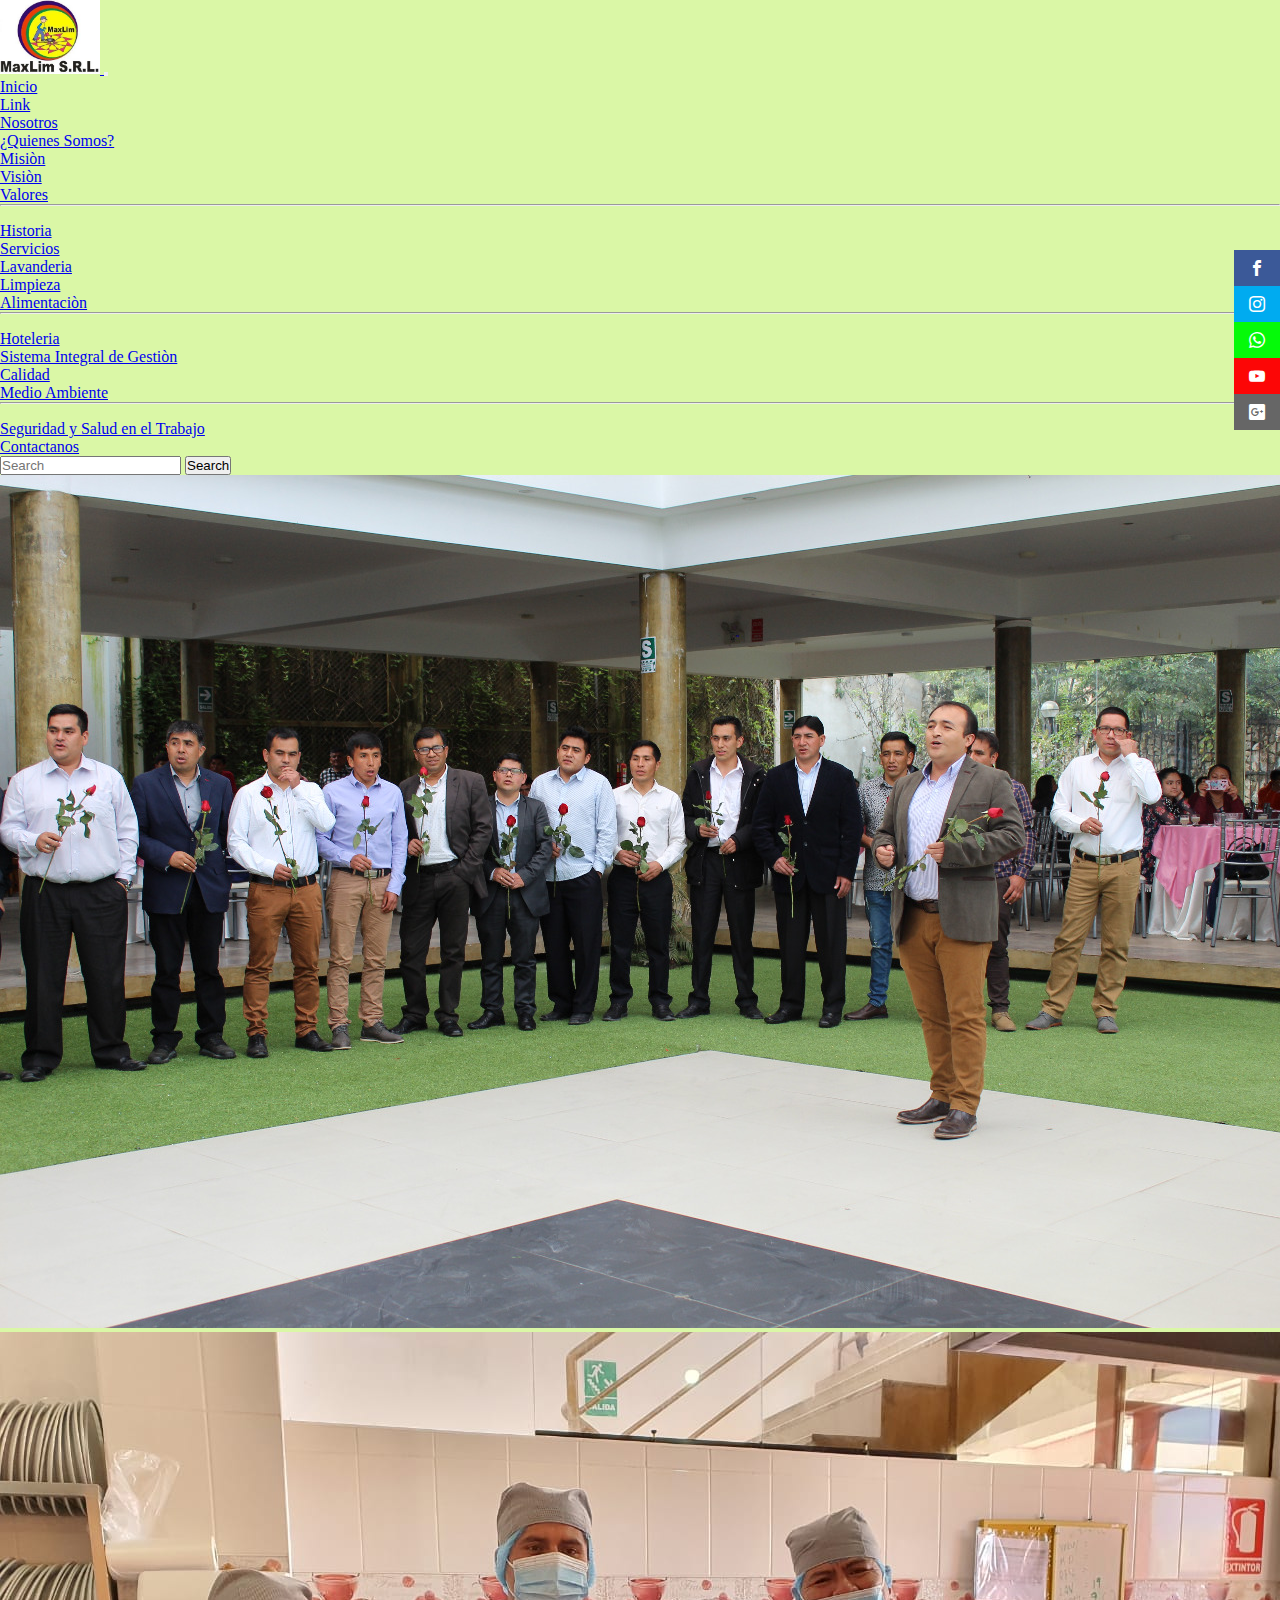
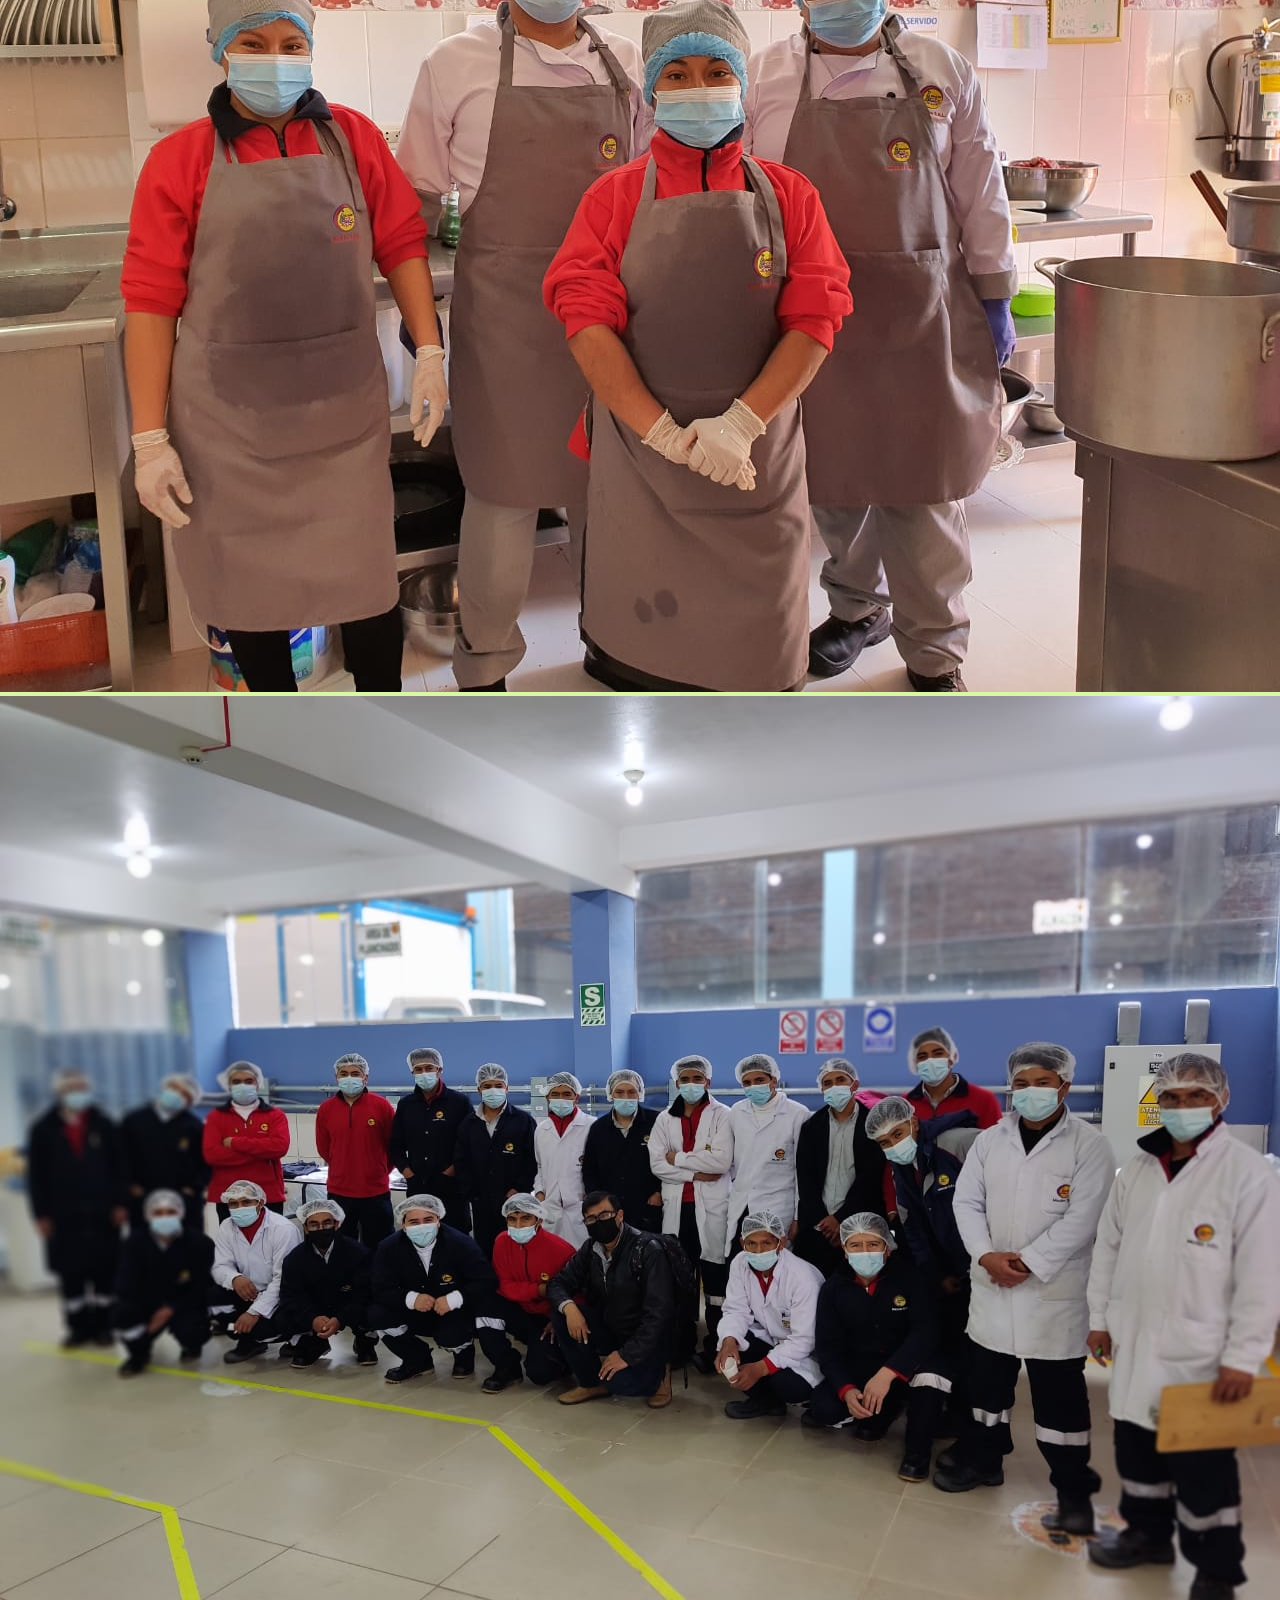
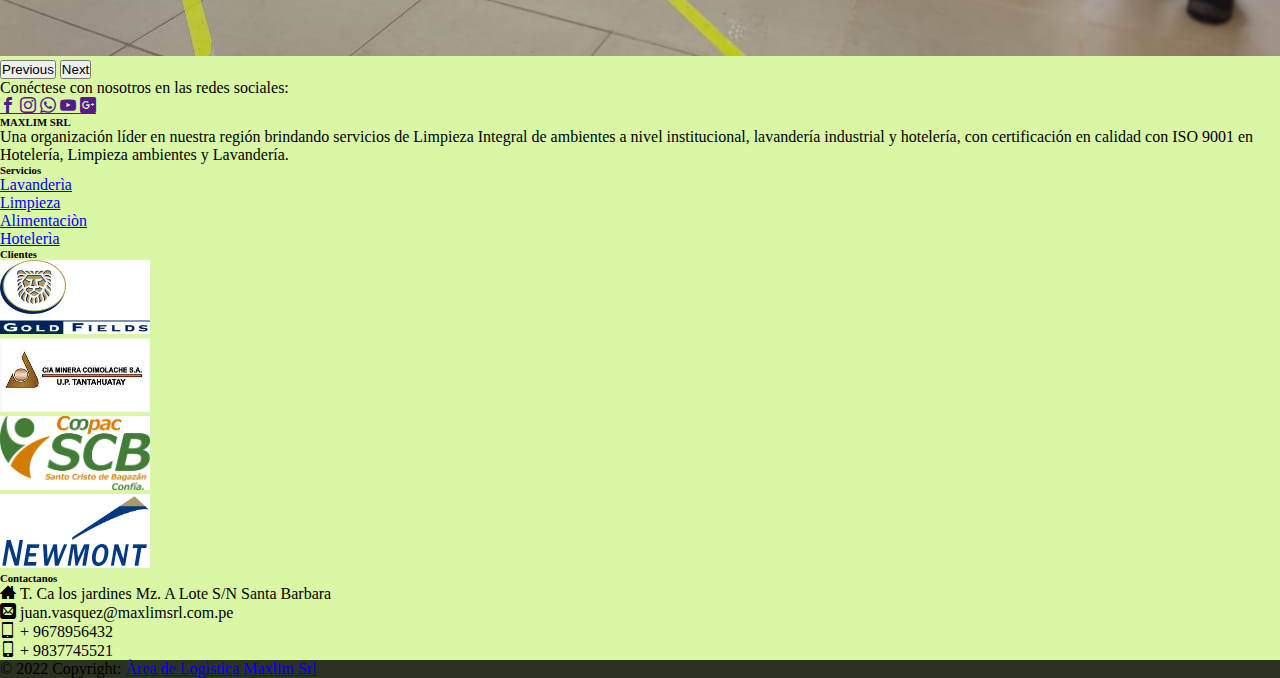
<file: index.html>
<!doctype html>
<html lang="en">
  <head>
    <!-- Required meta tags -->
    <meta charset="utf-8">
    <meta name="viewport" content="width=device-width, initial-scale=1">

    <!-- Bootstrap CSS -->
    <link href="https://cdn.jsdelivr.net/npm/bootstrap@5.1.3/dist/css/bootstrap.min.css" rel="stylesheet" integrity="sha384-1BmE4kWBq78iYhFldvKuhfTAU6auU8tT94WrHftjDbrCEXSU1oBoqyl2QvZ6jIW3" crossorigin="anonymous">

    <title>Maxlim SRL!</title>
    <style type="text/css">
      .dropdown:hover .dropdown-menu{
        display: block;
      }
    </style>
    <link rel="stylesheet" type="text/css" href="estilos.css">
    <link rel="stylesheet" type="text/css" href="fonts.css">
  </head>
  <body style="background-color: #DAF7A6;">
   <header class="social">
        <ul>
          <li><a href="https://www.facebook.com/" class="icon-Facebook"></a></li>
          <li><a href="http://www." class="icon-instagram"></a></li>
          <li><a href="https://web.whatsapp.com/" class="icon-whatsapp"></a></li>
          <li><a href="http://www." class="icon-YouTube"></a></li>
          <li><a href="http://www." class="icon-google-plus2"></a></li>
        </ul>  
   </header> 

  <nav class="navbar navbar-expand-lg navbar-success bg-warning navbar-static fixed-top">
  <div class="container-fluid">
    <a class="navbar-brand" href="#">
      <img src="Logo_Maxlim.jpg" alt="" width="100" height="74" class="d-inline-block align-text-top">
      
    </a>
    <button class="navbar-toggler" type="button" data-bs-toggle="collapse" data-bs-target="#navbarSupportedContent" aria-controls="navbarSupportedContent" aria-expanded="false" aria-label="Toggle navigation">
      <span class="navbar-toggler-icon"></span>
    </button>
    <div class="collapse navbar-collapse" id="navbarSupportedContent">
      <ul class="navbar-nav me-auto mb-2 mb-lg-0">
        <li class="nav-item">
          <a class="nav-link active" aria-current="page" href="#">Inicio</a>
        </li>
        <li class="nav-item">
          <a class="nav-link" href="#">Link</a>
        </li>
        <li class="nav-item dropdown">
          <a class="nav-link dropdown-toggle" href="#" id="navbarDropdown" role="button" data-bs-toggle="dropdown" aria-expanded="false">
            Nosotros
          </a>
          <ul class="dropdown-menu" aria-labelledby="navbarDropdown">
             <li><a class="dropdown-item" href="#">¿Quienes Somos?</a></li>
            <li><a class="dropdown-item" href="#">Misiòn</a></li>
            <li><a class="dropdown-item" href="#">Visiòn</a></li>
            <li><a class="dropdown-item" href="#">Valores</a></li>
            <li><hr class="dropdown-divider"></li>
            <li><a class="dropdown-item" href="#">Historia</a></li>
          </ul>
        </li>
        <li class="nav-item dropdown">
          <a class="nav-link dropdown-toggle" href="#" id="navbarDropdown" role="button" data-bs-toggle="dropdown" aria-expanded="false">
            Servicios
          </a>
          <ul class="dropdown-menu" aria-labelledby="navbarDropdown">
            <li><a class="dropdown-item" href="#">Lavanderia</a></li>
            <li><a class="dropdown-item" href="#">Limpieza</a></li>
            <li><a class="dropdown-item" href="#">Alimentaciòn</a></li>
            <li><hr class="dropdown-divider"></li>
            <li><a class="dropdown-item" href="#">Hoteleria</a></li>
          </ul>
        </li>
        <li class="nav-item dropdown">
          <a class="nav-link dropdown-toggle" href="#" id="navbarDropdown" role="button" data-bs-toggle="dropdown" aria-expanded="false">
            Sistema Integral de Gestiòn
          </a>
          <ul class="dropdown-menu" aria-labelledby="navbarDropdown">
            <li><a class="dropdown-item" href="#">Calidad</a></li>
            <li><a class="dropdown-item" href="#">Medio Ambiente</a></li>
            <li><hr class="dropdown-divider"></li>
            <li><a class="dropdown-item" href="#">Seguridad y Salud en el Trabajo</a></li>
          </ul>
        </li>
        <li class="nav-item">
          <a class="nav-link active" href="http://localhost/pagina/insertar.php" tabindex="-1" aria-disabled="true">Contactanos</a>
        </li>
      </ul>
      <form class="d-flex">
        
        <input class="form-control me-2" type="search" placeholder="Search" aria-label="Search">
        <button class="btn btn-outline-success" type="submit">Search</button>
      </form>
    </div>
  </div>
</nav>

     <div class="container">
        <div id="carouselExampleControls" class="carousel slide" data-bs-ride="carousel">
  <div class="carousel-inner">
    <div class="carousel-item active">
      <img src="administrativo.jpg" class="d-block w-100" alt="...">
    </div>
    <div class="carousel-item">
      <img src="cocina.jpg" class="d-block w-100" alt="...">
    </div>
    <div class="carousel-item">
      <img src="lavanderia.jpg" class="d-block w-100" alt="...">
    </div>
  </div>
  <button class="carousel-control-prev" type="button" data-bs-target="#carouselExampleControls" data-bs-slide="prev">
    <span class="carousel-control-prev-icon" aria-hidden="true"></span>
    <span class="visually-hidden">Previous</span>
  </button>
  <button class="carousel-control-next" type="button" data-bs-target="#carouselExampleControls" data-bs-slide="next">
    <span class="carousel-control-next-icon" aria-hidden="true"></span>
    <span class="visually-hidden">Next</span>
  </button>
</div>
</div>

<!-- Footer -->
<footer class="text-center text-lg-start bg-light text-muted">
  <!-- Section: Social media -->
  <section
    class="d-flex justify-content-center justify-content-lg-between p-4 border-bottom"
  >
    <!-- Left -->
    <div class="me-5 d-none d-lg-block">
      <span>Conéctese con nosotros en las redes sociales:</span>
    </div>
    <!-- Left -->

    <!-- Right -->
    <div>
      <a href="" class="me-4 text-reset">
        <i class="icon-Facebook"></i>
      </a>
      <a href="" class="me-4 text-reset">
        <i class="icon-instagram"></i>
      </a>
      <a href="" class="me-4 text-reset">
        <i class="icon-whatsapp"></i>
      </a>
      <a href="" class="me-4 text-reset">
        <i class="icon-YouTube"></i>
      </a>
      <a href="" class="me-4 text-reset">
        <i class="icon-google-plus2"></i>
      </a>
      <a href="" class="me-4 text-reset">
        <i class="fab fa-github"></i>
      </a>
    </div>
    <!-- Right -->
  </section>
  <!-- Section: Social media -->

  <!-- Section: Links  -->
  <section class="">
    <div class="container text-center text-md-start mt-5">
      <!-- Grid row -->
      <div class="row mt-3">
        <!-- Grid column -->
        <div class="col-md-3 col-lg-4 col-xl-3 mx-auto mb-4">
          <!-- Content -->
          <h6 class="text-uppercase fw-bold mb-4">
            <i class="fas fa-gem me-3"></i>MAXLIM SRL
          </h6>
          <p>
            Una organización líder en nuestra región brindando servicios de Limpieza Integral de ambientes a nivel institucional, lavandería industrial y hotelería, con certificación en calidad con ISO 9001 en Hotelería, Limpieza ambientes y Lavandería.
          </p>
        </div>
        <!-- Grid column -->

        <!-- Grid column -->
        <div class="col-md-2 col-lg-2 col-xl-2 mx-auto mb-4">
          <!-- Links -->
          <h6 class="text-uppercase fw-bold mb-4">
            Servicios
          </h6>
          <p>
            <a href="#!" class="text-reset">Lavanderìa</a>
          </p>
          <p>
            <a href="#!" class="text-reset">Limpieza</a>
          </p>
          <p>
            <a href="#!" class="text-reset">Alimentaciòn</a>
          </p>
          <p>
            <a href="#!" class="text-reset">Hotelerìa</a>
          </p>
        </div>
        <!-- Grid column -->

        <!-- Grid column -->
        <div class="col-md-3 col-lg-2 col-xl-2 mx-auto mb-4">
          <!-- Links -->
          <h6 class="text-uppercase fw-bold mb-4">
            Clientes 
          </h6>
          <p>
            <a class="navbar-brand" href="https://www.goldfields.com.pe/">
             <img src="gold-fields-logo.jpg" alt="" width="150" height="74" class="d-inline-block align-text-top">
            </a>
          </p>
          <p>
            <a class="navbar-brand" href="https://www.goldfields.com.pe/">
             <img src="coimolache.jpg" alt="" width="150" height="74" class="d-inline-block align-text-top">
            </a>
          </p>
          <p>
            <a class="navbar-brand" href="https://www.goldfields.com.pe/">
             <img src="Logo-2019.jpg" alt="" width="150" height="74" class="d-inline-block align-text-top">
            </a>
          </p>
          <p>
            <a class="navbar-brand" href="https://www.goldfields.com.pe/">
             <img src="newmont.jpg" alt="" width="150" height="74" class="d-inline-block align-text-top">
            </a>
          
          </p>
        </div>
        <!-- Grid column -->

        <!-- Grid column -->
        <div class="col-md-4 col-lg-3 col-xl-3 mx-auto mb-md-0 mb-4">
          <!-- Links -->
          <h6 class="text-uppercase fw-bold mb-4">
            Contactanos
          </h6>
          <p><i class="icon-home3"></i> T. Ca los jardines Mz. A Lote S/N Santa Barbara</p>
          <p>
            <i class="icon-correo"></i>
            juan.vasquez@maxlimsrl.com.pe
          </p>
          <p><i class="icon-mobile2"></i> + 9678956432</p>
          <p><i class="icon-mobile"></i> + 9837745521</p>
        </div>
        <!-- Grid column -->
      </div>
      <!-- Grid row -->
    </div>
  </section>
  <!-- Section: Links  -->

  <!-- Copyright -->
  <div class="text-center p-4" style="background-color: rgba(0, 0, 0, 0.8);">
    © 2022 Copyright:
    <a class="text-reset fw-bold" href="https://mdbootstrap.com/">Àrea de Logìstica Maxlim Srl</a>
  </div>
  <!-- Copyright -->
</footer>
<!-- Footer -->




    <!-- Optional JavaScript; choose one of the two! -->

    <!-- Option 1: Bootstrap Bundle with Popper -->
    <script src="https://cdn.jsdelivr.net/npm/bootstrap@5.1.3/dist/js/bootstrap.bundle.min.js" integrity="sha384-ka7Sk0Gln4gmtz2MlQnikT1wXgYsOg+OMhuP+IlRH9sENBO0LRn5q+8nbTov4+1p" crossorigin="anonymous"></script>

    <!-- Option 2: Separate Popper and Bootstrap JS -->
    <!--
    <script src="https://cdn.jsdelivr.net/npm/@popperjs/core@2.10.2/dist/umd/popper.min.js" integrity="sha384-7+zCNj/IqJ95wo16oMtfsKbZ9ccEh31eOz1HGyDuCQ6wgnyJNSYdrPa03rtR1zdB" crossorigin="anonymous"></script>
    <script src="https://cdn.jsdelivr.net/npm/bootstrap@5.1.3/dist/js/bootstrap.min.js" integrity="sha384-QJHtvGhmr9XOIpI6YVutG+2QOK9T+ZnN4kzFN1RtK3zEFEIsxhlmWl5/YESvpZ13" crossorigin="anonymous"></script>
    -->
  </body>
</html>
</file>
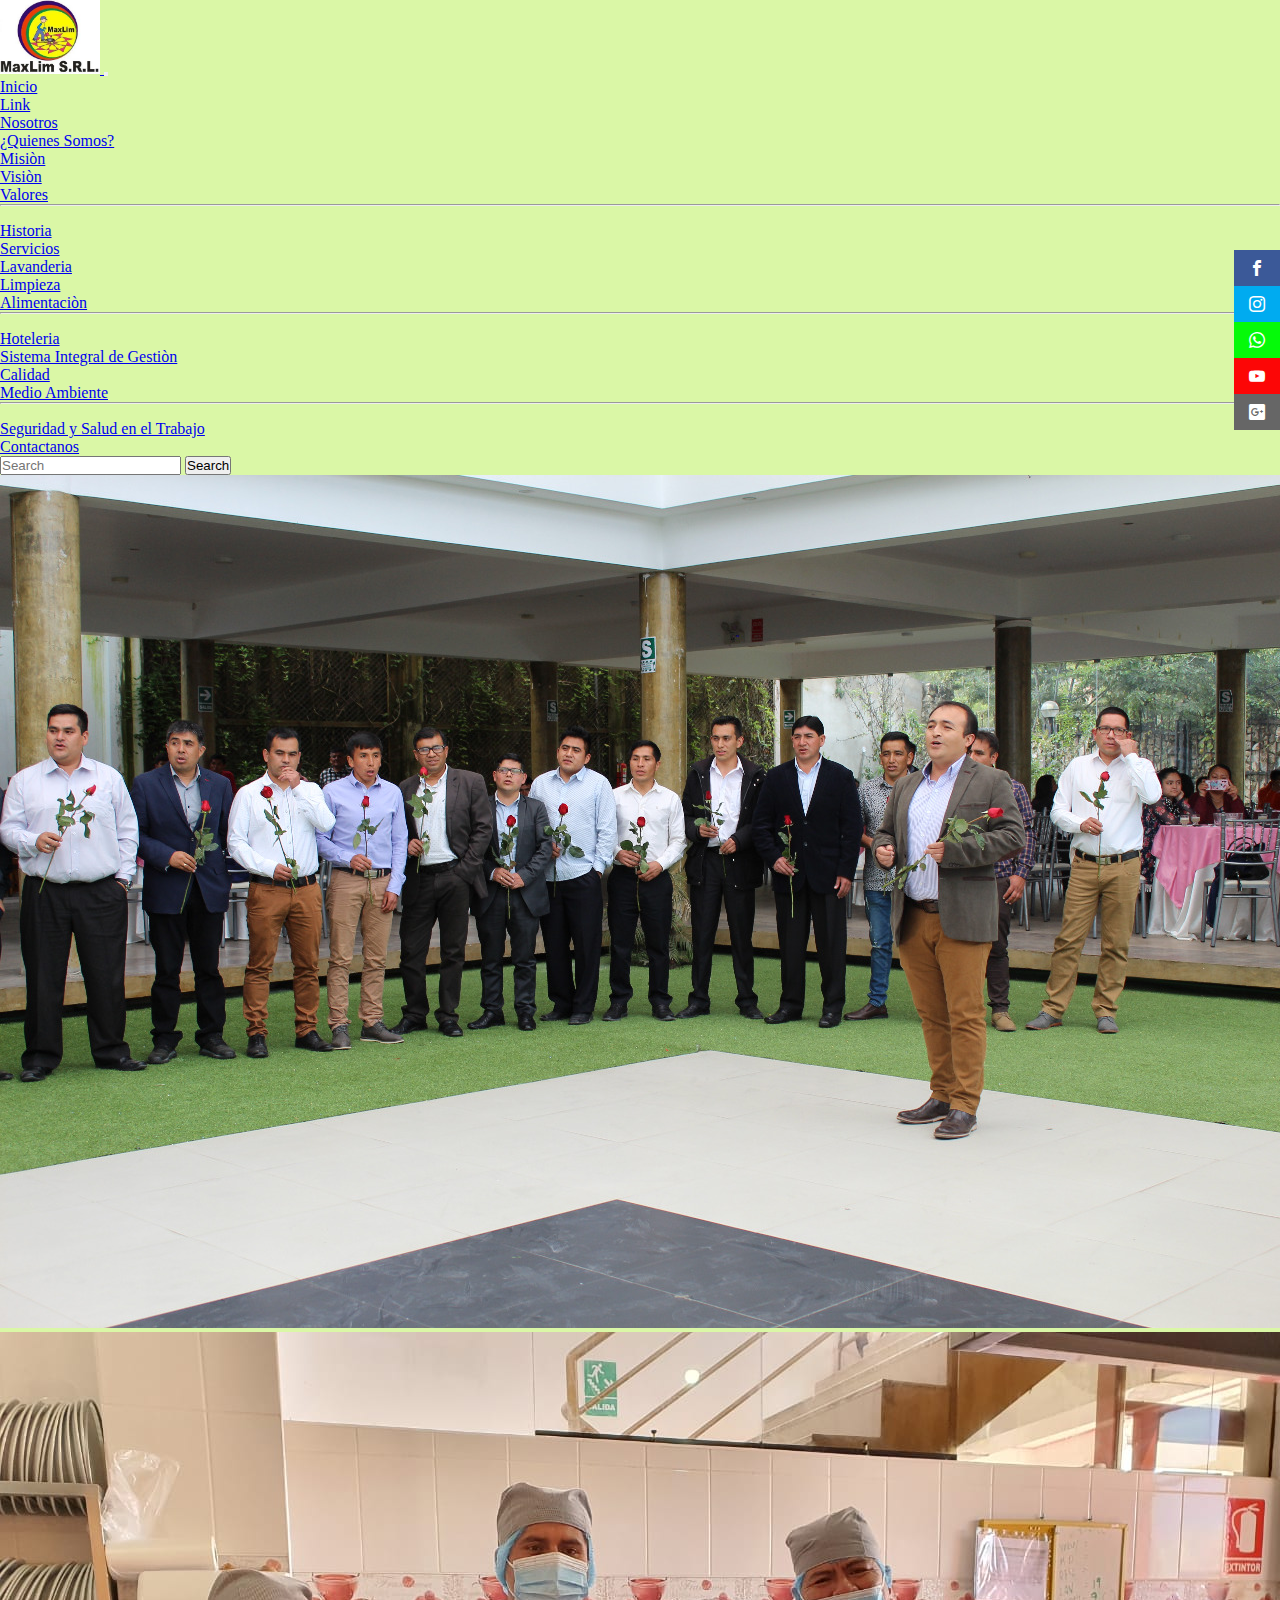
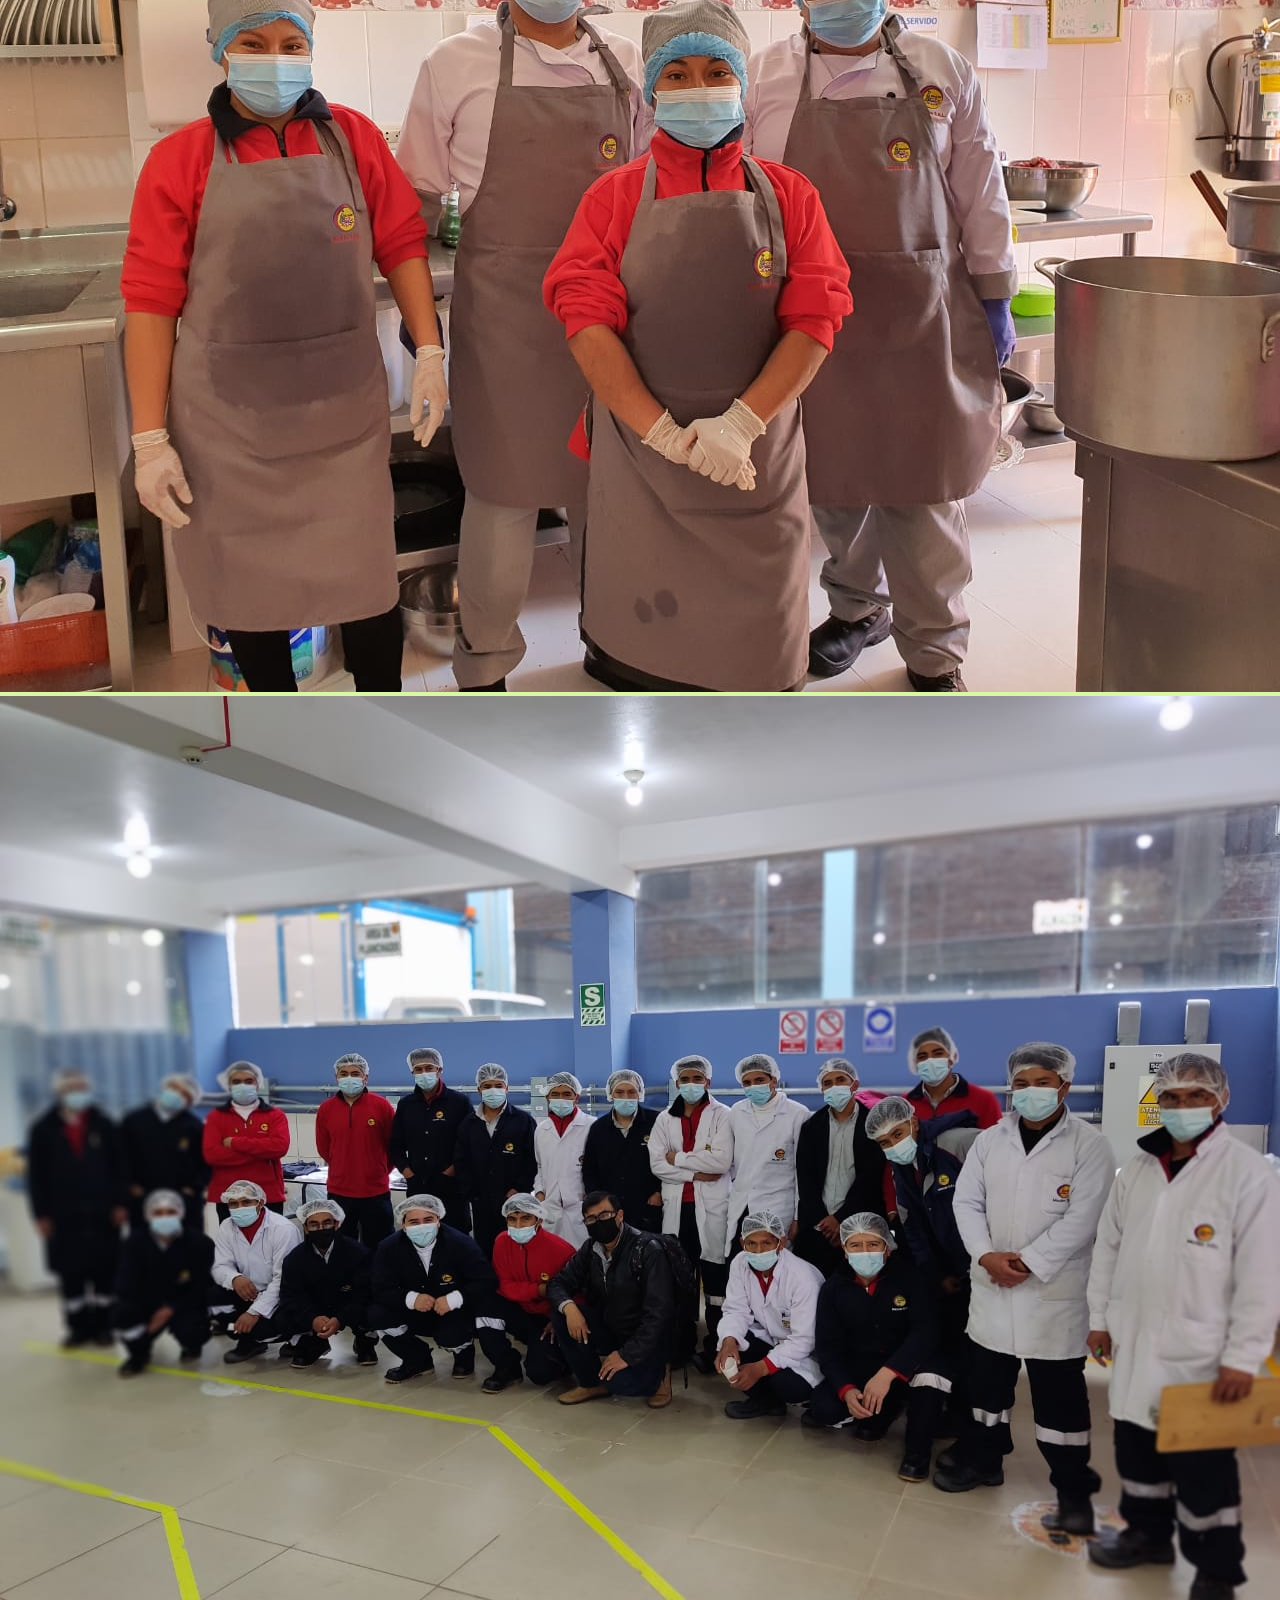
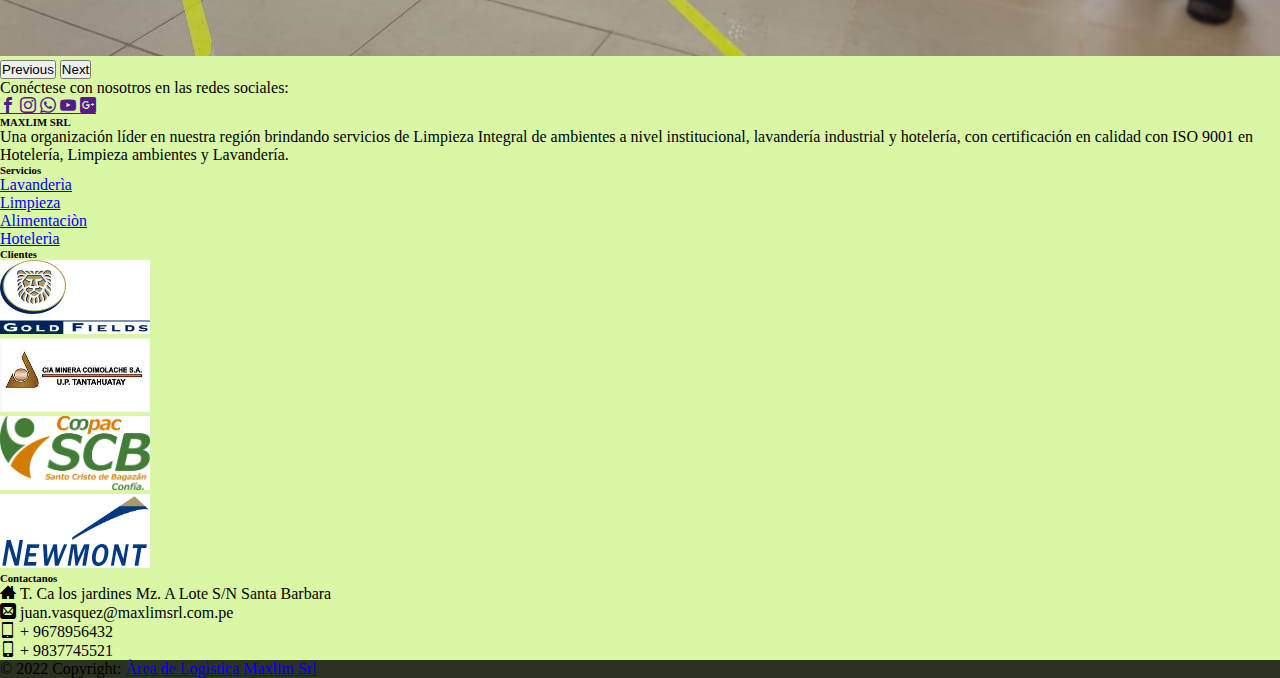
<file: PRUEBA.html>
<!doctype html>
<html lang="en">
  <head>
    <!-- Required meta tags -->
    <meta charset="utf-8">
    <meta name="viewport" content="width=device-width, initial-scale=1">

    <!-- Bootstrap CSS -->
    <link href="https://cdn.jsdelivr.net/npm/bootstrap@5.1.3/dist/css/bootstrap.min.css" rel="stylesheet" integrity="sha384-1BmE4kWBq78iYhFldvKuhfTAU6auU8tT94WrHftjDbrCEXSU1oBoqyl2QvZ6jIW3" crossorigin="anonymous">

    <title>Maxlim SRL!</title>
    <style type="text/css">
      .dropdown:hover .dropdown-menu{
        display: block;
      }
    </style>
    <link rel="stylesheet" type="text/css" href="estilos.css">
    <link rel="stylesheet" type="text/css" href="fonts.css">
  </head>
  <body style="background-color: #DAF7A6;">
   <header class="social">
        <ul>
          <li><a href="https://www.facebook.com/" class="icon-Facebook"></a></li>
          <li><a href="http://www." class="icon-instagram"></a></li>
          <li><a href="https://web.whatsapp.com/" class="icon-whatsapp"></a></li>
          <li><a href="http://www." class="icon-YouTube"></a></li>
          <li><a href="http://www." class="icon-google-plus2"></a></li>
        </ul>  
   </header> 

  <nav class="navbar navbar-expand-lg navbar-success bg-warning navbar-static fixed-top">
  <div class="container-fluid">
    <a class="navbar-brand" href="#">
      <img src="Logo_Maxlim.jpg" alt="" width="100" height="74" class="d-inline-block align-text-top">
      
    </a>
    <button class="navbar-toggler" type="button" data-bs-toggle="collapse" data-bs-target="#navbarSupportedContent" aria-controls="navbarSupportedContent" aria-expanded="false" aria-label="Toggle navigation">
      <span class="navbar-toggler-icon"></span>
    </button>
    <div class="collapse navbar-collapse" id="navbarSupportedContent">
      <ul class="navbar-nav me-auto mb-2 mb-lg-0">
        <li class="nav-item">
          <a class="nav-link active" aria-current="page" href="#">Inicio</a>
        </li>
        <li class="nav-item">
          <a class="nav-link" href="#">Link</a>
        </li>
        <li class="nav-item dropdown">
          <a class="nav-link dropdown-toggle" href="#" id="navbarDropdown" role="button" data-bs-toggle="dropdown" aria-expanded="false">
            Nosotros
          </a>
          <ul class="dropdown-menu" aria-labelledby="navbarDropdown">
             <li><a class="dropdown-item" href="#">¿Quienes Somos?</a></li>
            <li><a class="dropdown-item" href="#">Misiòn</a></li>
            <li><a class="dropdown-item" href="#">Visiòn</a></li>
            <li><a class="dropdown-item" href="#">Valores</a></li>
            <li><hr class="dropdown-divider"></li>
            <li><a class="dropdown-item" href="#">Historia</a></li>
          </ul>
        </li>
        <li class="nav-item dropdown">
          <a class="nav-link dropdown-toggle" href="#" id="navbarDropdown" role="button" data-bs-toggle="dropdown" aria-expanded="false">
            Servicios
          </a>
          <ul class="dropdown-menu" aria-labelledby="navbarDropdown">
            <li><a class="dropdown-item" href="#">Lavanderia</a></li>
            <li><a class="dropdown-item" href="#">Limpieza</a></li>
            <li><a class="dropdown-item" href="#">Alimentaciòn</a></li>
            <li><hr class="dropdown-divider"></li>
            <li><a class="dropdown-item" href="#">Hoteleria</a></li>
          </ul>
        </li>
        <li class="nav-item dropdown">
          <a class="nav-link dropdown-toggle" href="#" id="navbarDropdown" role="button" data-bs-toggle="dropdown" aria-expanded="false">
            Sistema Integral de Gestiòn
          </a>
          <ul class="dropdown-menu" aria-labelledby="navbarDropdown">
            <li><a class="dropdown-item" href="#">Calidad</a></li>
            <li><a class="dropdown-item" href="#">Medio Ambiente</a></li>
            <li><hr class="dropdown-divider"></li>
            <li><a class="dropdown-item" href="#">Seguridad y Salud en el Trabajo</a></li>
          </ul>
        </li>
        <li class="nav-item">
          <a class="nav-link active" href="http://localhost/pagina/insertar.php" tabindex="-1" aria-disabled="true">Contactanos</a>
        </li>
      </ul>
      <form class="d-flex">
        
        <input class="form-control me-2" type="search" placeholder="Search" aria-label="Search">
        <button class="btn btn-outline-success" type="submit">Search</button>
      </form>
    </div>
  </div>
</nav>

     <div class="container">
        <div id="carouselExampleControls" class="carousel slide" data-bs-ride="carousel">
  <div class="carousel-inner">
    <div class="carousel-item active">
      <img src="administrativo.jpg" class="d-block w-100" alt="...">
    </div>
    <div class="carousel-item">
      <img src="cocina.jpg" class="d-block w-100" alt="...">
    </div>
    <div class="carousel-item">
      <img src="lavanderia.jpg" class="d-block w-100" alt="...">
    </div>
  </div>
  <button class="carousel-control-prev" type="button" data-bs-target="#carouselExampleControls" data-bs-slide="prev">
    <span class="carousel-control-prev-icon" aria-hidden="true"></span>
    <span class="visually-hidden">Previous</span>
  </button>
  <button class="carousel-control-next" type="button" data-bs-target="#carouselExampleControls" data-bs-slide="next">
    <span class="carousel-control-next-icon" aria-hidden="true"></span>
    <span class="visually-hidden">Next</span>
  </button>
</div>
</div>

<!-- Footer -->
<footer class="text-center text-lg-start bg-light text-muted">
  <!-- Section: Social media -->
  <section
    class="d-flex justify-content-center justify-content-lg-between p-4 border-bottom"
  >
    <!-- Left -->
    <div class="me-5 d-none d-lg-block">
      <span>Conéctese con nosotros en las redes sociales:</span>
    </div>
    <!-- Left -->

    <!-- Right -->
    <div>
      <a href="" class="me-4 text-reset">
        <i class="icon-Facebook"></i>
      </a>
      <a href="" class="me-4 text-reset">
        <i class="icon-instagram"></i>
      </a>
      <a href="" class="me-4 text-reset">
        <i class="icon-whatsapp"></i>
      </a>
      <a href="" class="me-4 text-reset">
        <i class="icon-YouTube"></i>
      </a>
      <a href="" class="me-4 text-reset">
        <i class="icon-google-plus2"></i>
      </a>
      <a href="" class="me-4 text-reset">
        <i class="fab fa-github"></i>
      </a>
    </div>
    <!-- Right -->
  </section>
  <!-- Section: Social media -->

  <!-- Section: Links  -->
  <section class="">
    <div class="container text-center text-md-start mt-5">
      <!-- Grid row -->
      <div class="row mt-3">
        <!-- Grid column -->
        <div class="col-md-3 col-lg-4 col-xl-3 mx-auto mb-4">
          <!-- Content -->
          <h6 class="text-uppercase fw-bold mb-4">
            <i class="fas fa-gem me-3"></i>MAXLIM SRL
          </h6>
          <p>
            Una organización líder en nuestra región brindando servicios de Limpieza Integral de ambientes a nivel institucional, lavandería industrial y hotelería, con certificación en calidad con ISO 9001 en Hotelería, Limpieza ambientes y Lavandería.
          </p>
        </div>
        <!-- Grid column -->

        <!-- Grid column -->
        <div class="col-md-2 col-lg-2 col-xl-2 mx-auto mb-4">
          <!-- Links -->
          <h6 class="text-uppercase fw-bold mb-4">
            Servicios
          </h6>
          <p>
            <a href="#!" class="text-reset">Lavanderìa</a>
          </p>
          <p>
            <a href="#!" class="text-reset">Limpieza</a>
          </p>
          <p>
            <a href="#!" class="text-reset">Alimentaciòn</a>
          </p>
          <p>
            <a href="#!" class="text-reset">Hotelerìa</a>
          </p>
        </div>
        <!-- Grid column -->

        <!-- Grid column -->
        <div class="col-md-3 col-lg-2 col-xl-2 mx-auto mb-4">
          <!-- Links -->
          <h6 class="text-uppercase fw-bold mb-4">
            Clientes 
          </h6>
          <p>
            <a class="navbar-brand" href="https://www.goldfields.com.pe/">
             <img src="gold-fields-logo.jpg" alt="" width="150" height="74" class="d-inline-block align-text-top">
            </a>
          </p>
          <p>
            <a class="navbar-brand" href="https://www.goldfields.com.pe/">
             <img src="coimolache.jpg" alt="" width="150" height="74" class="d-inline-block align-text-top">
            </a>
          </p>
          <p>
            <a class="navbar-brand" href="https://www.goldfields.com.pe/">
             <img src="Logo-2019.jpg" alt="" width="150" height="74" class="d-inline-block align-text-top">
            </a>
          </p>
          <p>
            <a class="navbar-brand" href="https://www.goldfields.com.pe/">
             <img src="newmont.jpg" alt="" width="150" height="74" class="d-inline-block align-text-top">
            </a>
          
          </p>
        </div>
        <!-- Grid column -->

        <!-- Grid column -->
        <div class="col-md-4 col-lg-3 col-xl-3 mx-auto mb-md-0 mb-4">
          <!-- Links -->
          <h6 class="text-uppercase fw-bold mb-4">
            Contactanos
          </h6>
          <p><i class="icon-home3"></i> T. Ca los jardines Mz. A Lote S/N Santa Barbara</p>
          <p>
            <i class="icon-correo"></i>
            juan.vasquez@maxlimsrl.com.pe
          </p>
          <p><i class="icon-mobile2"></i> + 9678956432</p>
          <p><i class="icon-mobile"></i> + 9837745521</p>
        </div>
        <!-- Grid column -->
      </div>
      <!-- Grid row -->
    </div>
  </section>
  <!-- Section: Links  -->

  <!-- Copyright -->
  <div class="text-center p-4" style="background-color: rgba(0, 0, 0, 0.8);">
    © 2022 Copyright:
    <a class="text-reset fw-bold" href="https://mdbootstrap.com/">Àrea de Logìstica Maxlim Srl</a>
  </div>
  <!-- Copyright -->
</footer>
<!-- Footer -->




    <!-- Optional JavaScript; choose one of the two! -->

    <!-- Option 1: Bootstrap Bundle with Popper -->
    <script src="https://cdn.jsdelivr.net/npm/bootstrap@5.1.3/dist/js/bootstrap.bundle.min.js" integrity="sha384-ka7Sk0Gln4gmtz2MlQnikT1wXgYsOg+OMhuP+IlRH9sENBO0LRn5q+8nbTov4+1p" crossorigin="anonymous"></script>

    <!-- Option 2: Separate Popper and Bootstrap JS -->
    <!--
    <script src="https://cdn.jsdelivr.net/npm/@popperjs/core@2.10.2/dist/umd/popper.min.js" integrity="sha384-7+zCNj/IqJ95wo16oMtfsKbZ9ccEh31eOz1HGyDuCQ6wgnyJNSYdrPa03rtR1zdB" crossorigin="anonymous"></script>
    <script src="https://cdn.jsdelivr.net/npm/bootstrap@5.1.3/dist/js/bootstrap.min.js" integrity="sha384-QJHtvGhmr9XOIpI6YVutG+2QOK9T+ZnN4kzFN1RtK3zEFEIsxhlmWl5/YESvpZ13" crossorigin="anonymous"></script>
    -->
  </body>
</html>
</file>
<file: estilos.css>
*{
	margin: 0;
	padding: 0;
	-webkit-box-sizing: border-box;
	-moz-box-sizing: border-box;
	box-sizing: border-box;

}

.social{

	position: fixed;
	right:0 ;
	top: 250px;
	z-index: 2000;
}

.social ul{
	list-style: none;
}

.social ul li a{

	display: inline-block;
	color: #fff;
	background: #000;
	padding: 10px 15px;
	text-decoration: none;
	-webkit-transition:all 500ms ease;
		-o-transition:all 500ms ease;
		transition:all 500ms ease; /* Establecemos una transición a todas las propiedades */
}

	.social ul li .icon-Facebook {background:#3b5998;} /* Establecemos los colores de cada red social, aprovechando su class */
	.social ul li .icon-instagram {background: #00abf0;}
	.social ul li .icon-whatsapp {background: #05fa09;}
	.social ul li .icon-YouTube {background: #fc0606;}
	.social ul li .icon-google-plus2{background: #666666;}

	.social ul li a:hover {
		background: #000; /* Cambiamos el fondo cuando el usuario pase el mouse */
		padding: 10px 30px; /* Hacemos mas grande el espacio cuando el usuario pase el mouse */
	}

	.colores{
	 background-color: #64FF33;
	}
</file>
<file: fonts.css>
@font-face {
  font-family: 'icomoon';
  src:  url('fonts/icomoon.eot?yej2cx');
  src:  url('fonts/icomoon.eot?yej2cx#iefix') format('embedded-opentype'),
    url('fonts/icomoon.ttf?yej2cx') format('truetype'),
    url('fonts/icomoon.woff?yej2cx') format('woff'),
    url('fonts/icomoon.svg?yej2cx#icomoon') format('svg');
  font-weight: normal;
  font-style: normal;
  font-display: block;
}

[class^="icon-"], [class*=" icon-"] {
  /* use !important to prevent issues with browser extensions that change fonts */
  font-family: 'icomoon' !important;
  speak: never;
  font-style: normal;
  font-weight: normal;
  font-variant: normal;
  text-transform: none;
  line-height: 1;

  /* Better Font Rendering =========== */
  -webkit-font-smoothing: antialiased;
  -moz-osx-font-smoothing: grayscale;
}

.icon-home:before {
  content: "\e900";
}
.icon-home2:before {
  content: "\e901";
}
.icon-home3:before {
  content: "\e902";
}
.icon-office:before {
  content: "\e903";
}
.icon-newspaper:before {
  content: "\e904";
}
.icon-pencil:before {
  content: "\e905";
}
.icon-pencil2:before {
  content: "\e906";
}
.icon-quill:before {
  content: "\e907";
}
.icon-pen:before {
  content: "\e908";
}
.icon-blog:before {
  content: "\e909";
}
.icon-eyedropper:before {
  content: "\e90a";
}
.icon-droplet:before {
  content: "\e90b";
}
.icon-paint-format:before {
  content: "\e90c";
}
.icon-image:before {
  content: "\e90d";
}
.icon-images:before {
  content: "\e90e";
}
.icon-camera:before {
  content: "\e90f";
}
.icon-headphones:before {
  content: "\e910";
}
.icon-music:before {
  content: "\e911";
}
.icon-play:before {
  content: "\e912";
}
.icon-film:before {
  content: "\e913";
}
.icon-video-camera:before {
  content: "\e914";
}
.icon-dice:before {
  content: "\e915";
}
.icon-pacman:before {
  content: "\e916";
}
.icon-spades:before {
  content: "\e917";
}
.icon-clubs:before {
  content: "\e918";
}
.icon-diamonds:before {
  content: "\e919";
}
.icon-bullhorn:before {
  content: "\e91a";
}
.icon-connection:before {
  content: "\e91b";
}
.icon-podcast:before {
  content: "\e91c";
}
.icon-feed:before {
  content: "\e91d";
}
.icon-mic:before {
  content: "\e91e";
}
.icon-book:before {
  content: "\e91f";
}
.icon-books:before {
  content: "\e920";
}
.icon-library:before {
  content: "\e921";
}
.icon-file-text:before {
  content: "\e922";
}
.icon-profile:before {
  content: "\e923";
}
.icon-file-empty:before {
  content: "\e924";
}
.icon-files-empty:before {
  content: "\e925";
}
.icon-file-text2:before {
  content: "\e926";
}
.icon-file-picture:before {
  content: "\e927";
}
.icon-file-music:before {
  content: "\e928";
}
.icon-file-play:before {
  content: "\e929";
}
.icon-file-video:before {
  content: "\e92a";
}
.icon-file-zip:before {
  content: "\e92b";
}
.icon-copy:before {
  content: "\e92c";
}
.icon-paste:before {
  content: "\e92d";
}
.icon-stack:before {
  content: "\e92e";
}
.icon-folder:before {
  content: "\e92f";
}
.icon-folder-open:before {
  content: "\e930";
}
.icon-folder-plus:before {
  content: "\e931";
}
.icon-folder-minus:before {
  content: "\e932";
}
.icon-folder-download:before {
  content: "\e933";
}
.icon-folder-upload:before {
  content: "\e934";
}
.icon-price-tag:before {
  content: "\e935";
}
.icon-price-tags:before {
  content: "\e936";
}
.icon-barcode:before {
  content: "\e937";
}
.icon-qrcode:before {
  content: "\e938";
}
.icon-ticket:before {
  content: "\e939";
}
.icon-cart:before {
  content: "\e93a";
}
.icon-coin-dollar:before {
  content: "\e93b";
}
.icon-coin-euro:before {
  content: "\e93c";
}
.icon-coin-pound:before {
  content: "\e93d";
}
.icon-coin-yen:before {
  content: "\e93e";
}
.icon-credit-card:before {
  content: "\e93f";
}
.icon-calculator:before {
  content: "\e940";
}
.icon-lifebuoy:before {
  content: "\e941";
}
.icon-phone:before {
  content: "\e942";
}
.icon-phone-hang-up:before {
  content: "\e943";
}
.icon-address-book:before {
  content: "\e944";
}
.icon-envelop:before {
  content: "\e945";
}
.icon-pushpin:before {
  content: "\e946";
}
.icon-location:before {
  content: "\e947";
}
.icon-location2:before {
  content: "\e948";
}
.icon-compass:before {
  content: "\e949";
}
.icon-compass2:before {
  content: "\e94a";
}
.icon-map:before {
  content: "\e94b";
}
.icon-map2:before {
  content: "\e94c";
}
.icon-history:before {
  content: "\e94d";
}
.icon-clock:before {
  content: "\e94e";
}
.icon-clock2:before {
  content: "\e94f";
}
.icon-alarm:before {
  content: "\e950";
}
.icon-bell:before {
  content: "\e951";
}
.icon-stopwatch:before {
  content: "\e952";
}
.icon-calendar:before {
  content: "\e953";
}
.icon-printer:before {
  content: "\e954";
}
.icon-keyboard:before {
  content: "\e955";
}
.icon-display:before {
  content: "\e956";
}
.icon-laptop:before {
  content: "\e957";
}
.icon-mobile:before {
  content: "\e958";
}
.icon-mobile2:before {
  content: "\e959";
}
.icon-tablet:before {
  content: "\e95a";
}
.icon-tv:before {
  content: "\e95b";
}
.icon-drawer:before {
  content: "\e95c";
}
.icon-drawer2:before {
  content: "\e95d";
}
.icon-box-add:before {
  content: "\e95e";
}
.icon-box-remove:before {
  content: "\e95f";
}
.icon-download:before {
  content: "\e960";
}
.icon-upload:before {
  content: "\e961";
}
.icon-floppy-disk:before {
  content: "\e962";
}
.icon-drive:before {
  content: "\e963";
}
.icon-database:before {
  content: "\e964";
}
.icon-undo:before {
  content: "\e965";
}
.icon-redo:before {
  content: "\e966";
}
.icon-undo2:before {
  content: "\e967";
}
.icon-redo2:before {
  content: "\e968";
}
.icon-forward:before {
  content: "\e969";
}
.icon-reply:before {
  content: "\e96a";
}
.icon-bubble:before {
  content: "\e96b";
}
.icon-bubbles:before {
  content: "\e96c";
}
.icon-bubbles2:before {
  content: "\e96d";
}
.icon-bubble2:before {
  content: "\e96e";
}
.icon-bubbles3:before {
  content: "\e96f";
}
.icon-bubbles4:before {
  content: "\e970";
}
.icon-user:before {
  content: "\e971";
}
.icon-users:before {
  content: "\e972";
}
.icon-user-plus:before {
  content: "\e973";
}
.icon-user-minus:before {
  content: "\e974";
}
.icon-user-check:before {
  content: "\e975";
}
.icon-user-tie:before {
  content: "\e976";
}
.icon-quotes-left:before {
  content: "\e977";
}
.icon-quotes-right:before {
  content: "\e978";
}
.icon-hour-glass:before {
  content: "\e979";
}
.icon-spinner:before {
  content: "\e97a";
}
.icon-spinner2:before {
  content: "\e97b";
}
.icon-spinner3:before {
  content: "\e97c";
}
.icon-spinner4:before {
  content: "\e97d";
}
.icon-spinner5:before {
  content: "\e97e";
}
.icon-spinner6:before {
  content: "\e97f";
}
.icon-spinner7:before {
  content: "\e980";
}
.icon-spinner8:before {
  content: "\e981";
}
.icon-spinner9:before {
  content: "\e982";
}
.icon-spinner10:before {
  content: "\e983";
}
.icon-spinner11:before {
  content: "\e984";
}
.icon-binoculars:before {
  content: "\e985";
}
.icon-search:before {
  content: "\e986";
}
.icon-zoom-in:before {
  content: "\e987";
}
.icon-zoom-out:before {
  content: "\e988";
}
.icon-enlarge:before {
  content: "\e989";
}
.icon-shrink:before {
  content: "\e98a";
}
.icon-enlarge2:before {
  content: "\e98b";
}
.icon-shrink2:before {
  content: "\e98c";
}
.icon-key:before {
  content: "\e98d";
}
.icon-key2:before {
  content: "\e98e";
}
.icon-lock:before {
  content: "\e98f";
}
.icon-unlocked:before {
  content: "\e990";
}
.icon-wrench:before {
  content: "\e991";
}
.icon-equalizer:before {
  content: "\e992";
}
.icon-equalizer2:before {
  content: "\e993";
}
.icon-cog:before {
  content: "\e994";
}
.icon-cogs:before {
  content: "\e995";
}
.icon-hammer:before {
  content: "\e996";
}
.icon-magic-wand:before {
  content: "\e997";
}
.icon-aid-kit:before {
  content: "\e998";
}
.icon-bug:before {
  content: "\e999";
}
.icon-pie-chart:before {
  content: "\e99a";
}
.icon-stats-dots:before {
  content: "\e99b";
}
.icon-stats-bars:before {
  content: "\e99c";
}
.icon-stats-bars2:before {
  content: "\e99d";
}
.icon-trophy:before {
  content: "\e99e";
}
.icon-gift:before {
  content: "\e99f";
}
.icon-glass:before {
  content: "\e9a0";
}
.icon-glass2:before {
  content: "\e9a1";
}
.icon-mug:before {
  content: "\e9a2";
}
.icon-spoon-knife:before {
  content: "\e9a3";
}
.icon-leaf:before {
  content: "\e9a4";
}
.icon-rocket:before {
  content: "\e9a5";
}
.icon-meter:before {
  content: "\e9a6";
}
.icon-meter2:before {
  content: "\e9a7";
}
.icon-hammer2:before {
  content: "\e9a8";
}
.icon-fire:before {
  content: "\e9a9";
}
.icon-lab:before {
  content: "\e9aa";
}
.icon-magnet:before {
  content: "\e9ab";
}
.icon-bin:before {
  content: "\e9ac";
}
.icon-bin2:before {
  content: "\e9ad";
}
.icon-briefcase:before {
  content: "\e9ae";
}
.icon-airplane:before {
  content: "\e9af";
}
.icon-truck:before {
  content: "\e9b0";
}
.icon-road:before {
  content: "\e9b1";
}
.icon-accessibility:before {
  content: "\e9b2";
}
.icon-target:before {
  content: "\e9b3";
}
.icon-shield:before {
  content: "\e9b4";
}
.icon-power:before {
  content: "\e9b5";
}
.icon-switch:before {
  content: "\e9b6";
}
.icon-power-cord:before {
  content: "\e9b7";
}
.icon-clipboard:before {
  content: "\e9b8";
}
.icon-list-numbered:before {
  content: "\e9b9";
}
.icon-list:before {
  content: "\e9ba";
}
.icon-list2:before {
  content: "\e9bb";
}
.icon-tree:before {
  content: "\e9bc";
}
.icon-menu:before {
  content: "\e9bd";
}
.icon-menu2:before {
  content: "\e9be";
}
.icon-menu3:before {
  content: "\e9bf";
}
.icon-menu4:before {
  content: "\e9c0";
}
.icon-cloud:before {
  content: "\e9c1";
}
.icon-cloud-download:before {
  content: "\e9c2";
}
.icon-cloud-upload:before {
  content: "\e9c3";
}
.icon-cloud-check:before {
  content: "\e9c4";
}
.icon-download2:before {
  content: "\e9c5";
}
.icon-upload2:before {
  content: "\e9c6";
}
.icon-download3:before {
  content: "\e9c7";
}
.icon-upload3:before {
  content: "\e9c8";
}
.icon-sphere:before {
  content: "\e9c9";
}
.icon-earth:before {
  content: "\e9ca";
}
.icon-link:before {
  content: "\e9cb";
}
.icon-flag:before {
  content: "\e9cc";
}
.icon-attachment:before {
  content: "\e9cd";
}
.icon-eye:before {
  content: "\e9ce";
}
.icon-eye-plus:before {
  content: "\e9cf";
}
.icon-eye-minus:before {
  content: "\e9d0";
}
.icon-eye-blocked:before {
  content: "\e9d1";
}
.icon-bookmark:before {
  content: "\e9d2";
}
.icon-bookmarks:before {
  content: "\e9d3";
}
.icon-sun:before {
  content: "\e9d4";
}
.icon-contrast:before {
  content: "\e9d5";
}
.icon-brightness-contrast:before {
  content: "\e9d6";
}
.icon-star-empty:before {
  content: "\e9d7";
}
.icon-star-half:before {
  content: "\e9d8";
}
.icon-star-full:before {
  content: "\e9d9";
}
.icon-heart:before {
  content: "\e9da";
}
.icon-heart-broken:before {
  content: "\e9db";
}
.icon-man:before {
  content: "\e9dc";
}
.icon-woman:before {
  content: "\e9dd";
}
.icon-man-woman:before {
  content: "\e9de";
}
.icon-happy:before {
  content: "\e9df";
}
.icon-happy2:before {
  content: "\e9e0";
}
.icon-smile:before {
  content: "\e9e1";
}
.icon-smile2:before {
  content: "\e9e2";
}
.icon-tongue:before {
  content: "\e9e3";
}
.icon-tongue2:before {
  content: "\e9e4";
}
.icon-sad:before {
  content: "\e9e5";
}
.icon-sad2:before {
  content: "\e9e6";
}
.icon-wink:before {
  content: "\e9e7";
}
.icon-wink2:before {
  content: "\e9e8";
}
.icon-grin:before {
  content: "\e9e9";
}
.icon-grin2:before {
  content: "\e9ea";
}
.icon-cool:before {
  content: "\e9eb";
}
.icon-cool2:before {
  content: "\e9ec";
}
.icon-angry:before {
  content: "\e9ed";
}
.icon-angry2:before {
  content: "\e9ee";
}
.icon-evil:before {
  content: "\e9ef";
}
.icon-evil2:before {
  content: "\e9f0";
}
.icon-shocked:before {
  content: "\e9f1";
}
.icon-shocked2:before {
  content: "\e9f2";
}
.icon-baffled:before {
  content: "\e9f3";
}
.icon-baffled2:before {
  content: "\e9f4";
}
.icon-confused:before {
  content: "\e9f5";
}
.icon-confused2:before {
  content: "\e9f6";
}
.icon-neutral:before {
  content: "\e9f7";
}
.icon-neutral2:before {
  content: "\e9f8";
}
.icon-hipster:before {
  content: "\e9f9";
}
.icon-hipster2:before {
  content: "\e9fa";
}
.icon-wondering:before {
  content: "\e9fb";
}
.icon-wondering2:before {
  content: "\e9fc";
}
.icon-sleepy:before {
  content: "\e9fd";
}
.icon-sleepy2:before {
  content: "\e9fe";
}
.icon-frustrated:before {
  content: "\e9ff";
}
.icon-frustrated2:before {
  content: "\ea00";
}
.icon-crying:before {
  content: "\ea01";
}
.icon-crying2:before {
  content: "\ea02";
}
.icon-point-up:before {
  content: "\ea03";
}
.icon-point-right:before {
  content: "\ea04";
}
.icon-point-down:before {
  content: "\ea05";
}
.icon-point-left:before {
  content: "\ea06";
}
.icon-warning:before {
  content: "\ea07";
}
.icon-notification:before {
  content: "\ea08";
}
.icon-question:before {
  content: "\ea09";
}
.icon-plus:before {
  content: "\ea0a";
}
.icon-minus:before {
  content: "\ea0b";
}
.icon-info:before {
  content: "\ea0c";
}
.icon-cancel-circle:before {
  content: "\ea0d";
}
.icon-blocked:before {
  content: "\ea0e";
}
.icon-cross:before {
  content: "\ea0f";
}
.icon-checkmark:before {
  content: "\ea10";
}
.icon-checkmark2:before {
  content: "\ea11";
}
.icon-spell-check:before {
  content: "\ea12";
}
.icon-enter:before {
  content: "\ea13";
}
.icon-exit:before {
  content: "\ea14";
}
.icon-play2:before {
  content: "\ea15";
}
.icon-pause:before {
  content: "\ea16";
}
.icon-stop:before {
  content: "\ea17";
}
.icon-previous:before {
  content: "\ea18";
}
.icon-next:before {
  content: "\ea19";
}
.icon-backward:before {
  content: "\ea1a";
}
.icon-forward2:before {
  content: "\ea1b";
}
.icon-play3:before {
  content: "\ea1c";
}
.icon-pause2:before {
  content: "\ea1d";
}
.icon-stop2:before {
  content: "\ea1e";
}
.icon-backward2:before {
  content: "\ea1f";
}
.icon-forward3:before {
  content: "\ea20";
}
.icon-first:before {
  content: "\ea21";
}
.icon-last:before {
  content: "\ea22";
}
.icon-previous2:before {
  content: "\ea23";
}
.icon-next2:before {
  content: "\ea24";
}
.icon-eject:before {
  content: "\ea25";
}
.icon-volume-high:before {
  content: "\ea26";
}
.icon-volume-medium:before {
  content: "\ea27";
}
.icon-volume-low:before {
  content: "\ea28";
}
.icon-volume-mute:before {
  content: "\ea29";
}
.icon-volume-mute2:before {
  content: "\ea2a";
}
.icon-volume-increase:before {
  content: "\ea2b";
}
.icon-volume-decrease:before {
  content: "\ea2c";
}
.icon-loop:before {
  content: "\ea2d";
}
.icon-loop2:before {
  content: "\ea2e";
}
.icon-infinite:before {
  content: "\ea2f";
}
.icon-shuffle:before {
  content: "\ea30";
}
.icon-arrow-up-left:before {
  content: "\ea31";
}
.icon-arrow-up:before {
  content: "\ea32";
}
.icon-arrow-up-right:before {
  content: "\ea33";
}
.icon-arrow-right:before {
  content: "\ea34";
}
.icon-arrow-down-right:before {
  content: "\ea35";
}
.icon-arrow-down:before {
  content: "\ea36";
}
.icon-arrow-down-left:before {
  content: "\ea37";
}
.icon-arrow-left:before {
  content: "\ea38";
}
.icon-arrow-up-left2:before {
  content: "\ea39";
}
.icon-arrow-up2:before {
  content: "\ea3a";
}
.icon-arrow-up-right2:before {
  content: "\ea3b";
}
.icon-arrow-right2:before {
  content: "\ea3c";
}
.icon-arrow-down-right2:before {
  content: "\ea3d";
}
.icon-arrow-down2:before {
  content: "\ea3e";
}
.icon-arrow-down-left2:before {
  content: "\ea3f";
}
.icon-arrow-left2:before {
  content: "\ea40";
}
.icon-circle-up:before {
  content: "\ea41";
}
.icon-circle-right:before {
  content: "\ea42";
}
.icon-circle-down:before {
  content: "\ea43";
}
.icon-circle-left:before {
  content: "\ea44";
}
.icon-tab:before {
  content: "\ea45";
}
.icon-move-up:before {
  content: "\ea46";
}
.icon-move-down:before {
  content: "\ea47";
}
.icon-sort-alpha-asc:before {
  content: "\ea48";
}
.icon-sort-alpha-desc:before {
  content: "\ea49";
}
.icon-sort-numeric-asc:before {
  content: "\ea4a";
}
.icon-sort-numberic-desc:before {
  content: "\ea4b";
}
.icon-sort-amount-asc:before {
  content: "\ea4c";
}
.icon-sort-amount-desc:before {
  content: "\ea4d";
}
.icon-command:before {
  content: "\ea4e";
}
.icon-shift:before {
  content: "\ea4f";
}
.icon-ctrl:before {
  content: "\ea50";
}
.icon-opt:before {
  content: "\ea51";
}
.icon-checkbox-checked:before {
  content: "\ea52";
}
.icon-checkbox-unchecked:before {
  content: "\ea53";
}
.icon-radio-checked:before {
  content: "\ea54";
}
.icon-radio-checked2:before {
  content: "\ea55";
}
.icon-radio-unchecked:before {
  content: "\ea56";
}
.icon-crop:before {
  content: "\ea57";
}
.icon-make-group:before {
  content: "\ea58";
}
.icon-ungroup:before {
  content: "\ea59";
}
.icon-scissors:before {
  content: "\ea5a";
}
.icon-filter:before {
  content: "\ea5b";
}
.icon-font:before {
  content: "\ea5c";
}
.icon-ligature:before {
  content: "\ea5d";
}
.icon-ligature2:before {
  content: "\ea5e";
}
.icon-text-height:before {
  content: "\ea5f";
}
.icon-text-width:before {
  content: "\ea60";
}
.icon-font-size:before {
  content: "\ea61";
}
.icon-bold:before {
  content: "\ea62";
}
.icon-underline:before {
  content: "\ea63";
}
.icon-italic:before {
  content: "\ea64";
}
.icon-strikethrough:before {
  content: "\ea65";
}
.icon-omega:before {
  content: "\ea66";
}
.icon-sigma:before {
  content: "\ea67";
}
.icon-page-break:before {
  content: "\ea68";
}
.icon-superscript:before {
  content: "\ea69";
}
.icon-subscript:before {
  content: "\ea6a";
}
.icon-superscript2:before {
  content: "\ea6b";
}
.icon-subscript2:before {
  content: "\ea6c";
}
.icon-text-color:before {
  content: "\ea6d";
}
.icon-pagebreak:before {
  content: "\ea6e";
}
.icon-clear-formatting:before {
  content: "\ea6f";
}
.icon-table:before {
  content: "\ea70";
}
.icon-table2:before {
  content: "\ea71";
}
.icon-insert-template:before {
  content: "\ea72";
}
.icon-pilcrow:before {
  content: "\ea73";
}
.icon-ltr:before {
  content: "\ea74";
}
.icon-rtl:before {
  content: "\ea75";
}
.icon-section:before {
  content: "\ea76";
}
.icon-paragraph-left:before {
  content: "\ea77";
}
.icon-paragraph-center:before {
  content: "\ea78";
}
.icon-paragraph-right:before {
  content: "\ea79";
}
.icon-paragraph-justify:before {
  content: "\ea7a";
}
.icon-indent-increase:before {
  content: "\ea7b";
}
.icon-indent-decrease:before {
  content: "\ea7c";
}
.icon-share:before {
  content: "\ea7d";
}
.icon-new-tab:before {
  content: "\ea7e";
}
.icon-embed:before {
  content: "\ea7f";
}
.icon-embed2:before {
  content: "\ea80";
}
.icon-terminal:before {
  content: "\ea81";
}
.icon-share2:before {
  content: "\ea82";
}
.icon-correo:before {
  content: "\ea83";
}
.icon-mail2:before {
  content: "\ea84";
}
.icon-mail3:before {
  content: "\ea85";
}
.icon-mail4:before {
  content: "\ea86";
}
.icon-amazon:before {
  content: "\ea87";
}
.icon-google:before {
  content: "\ea88";
}
.icon-google2:before {
  content: "\ea89";
}
.icon-google3:before {
  content: "\ea8a";
}
.icon-google-plus:before {
  content: "\ea8b";
}
.icon-google-plus2:before {
  content: "\ea8c";
}
.icon-google-plus3:before {
  content: "\ea8d";
}
.icon-hangouts:before {
  content: "\ea8e";
}
.icon-google-drive:before {
  content: "\ea8f";
}
.icon-Facebook:before {
  content: "\ea90";
}
.icon-facebook2:before {
  content: "\ea91";
}
.icon-instagram:before {
  content: "\ea92";
}
.icon-whatsapp:before {
  content: "\ea93";
}
.icon-spotify:before {
  content: "\ea94";
}
.icon-telegram:before {
  content: "\ea95";
}
.icon-gorjeo:before {
  content: "\ea96";
}
.icon-vine:before {
  content: "\ea97";
}
.icon-vk:before {
  content: "\ea98";
}
.icon-renren:before {
  content: "\ea99";
}
.icon-sina-weibo:before {
  content: "\ea9a";
}
.icon-rss:before {
  content: "\ea9b";
}
.icon-rss2:before {
  content: "\ea9c";
}
.icon-YouTube:before {
  content: "\ea9d";
}
.icon-youtube2:before {
  content: "\ea9e";
}
.icon-twitch:before {
  content: "\ea9f";
}
.icon-vimeo:before {
  content: "\eaa0";
}
.icon-vimeo2:before {
  content: "\eaa1";
}
.icon-lanyrd:before {
  content: "\eaa2";
}
.icon-flickr:before {
  content: "\eaa3";
}
.icon-flickr2:before {
  content: "\eaa4";
}
.icon-flickr3:before {
  content: "\eaa5";
}
.icon-flickr4:before {
  content: "\eaa6";
}
.icon-dribbble:before {
  content: "\eaa7";
}
.icon-behance:before {
  content: "\eaa8";
}
.icon-behance2:before {
  content: "\eaa9";
}
.icon-deviantart:before {
  content: "\eaaa";
}
.icon-500px:before {
  content: "\eaab";
}
.icon-steam:before {
  content: "\eaac";
}
.icon-steam2:before {
  content: "\eaad";
}
.icon-dropbox:before {
  content: "\eaae";
}
.icon-onedrive:before {
  content: "\eaaf";
}
.icon-github:before {
  content: "\eab0";
}
.icon-npm:before {
  content: "\eab1";
}
.icon-basecamp:before {
  content: "\eab2";
}
.icon-trello:before {
  content: "\eab3";
}
.icon-wordpress:before {
  content: "\eab4";
}
.icon-joomla:before {
  content: "\eab5";
}
.icon-ello:before {
  content: "\eab6";
}
.icon-blogger:before {
  content: "\eab7";
}
.icon-blogger2:before {
  content: "\eab8";
}
.icon-tumblr:before {
  content: "\eab9";
}
.icon-tumblr2:before {
  content: "\eaba";
}
.icon-yahoo:before {
  content: "\eabb";
}
.icon-yahoo2:before {
  content: "\eabc";
}
.icon-tux:before {
  content: "\eabd";
}
.icon-appleinc:before {
  content: "\eabe";
}
.icon-finder:before {
  content: "\eabf";
}
.icon-android:before {
  content: "\eac0";
}
.icon-windows:before {
  content: "\eac1";
}
.icon-windows8:before {
  content: "\eac2";
}
.icon-soundcloud:before {
  content: "\eac3";
}
.icon-soundcloud2:before {
  content: "\eac4";
}
.icon-skype:before {
  content: "\eac5";
}
.icon-reddit:before {
  content: "\eac6";
}
.icon-hackernews:before {
  content: "\eac7";
}
.icon-wikipedia:before {
  content: "\eac8";
}
.icon-linkedin:before {
  content: "\eac9";
}
.icon-linkedin2:before {
  content: "\eaca";
}
.icon-lastfm:before {
  content: "\eacb";
}
.icon-lastfm2:before {
  content: "\eacc";
}
.icon-delicious:before {
  content: "\eacd";
}
.icon-stumbleupon:before {
  content: "\eace";
}
.icon-stumbleupon2:before {
  content: "\eacf";
}
.icon-stackoverflow:before {
  content: "\ead0";
}
.icon-pinterest:before {
  content: "\ead1";
}
.icon-pinterest2:before {
  content: "\ead2";
}
.icon-xing:before {
  content: "\ead3";
}
.icon-xing2:before {
  content: "\ead4";
}
.icon-flattr:before {
  content: "\ead5";
}
.icon-foursquare:before {
  content: "\ead6";
}
.icon-yelp:before {
  content: "\ead7";
}
.icon-paypal:before {
  content: "\ead8";
}
.icon-chrome:before {
  content: "\ead9";
}
.icon-firefox:before {
  content: "\eada";
}
.icon-IE:before {
  content: "\eadb";
}
.icon-edge:before {
  content: "\eadc";
}
.icon-safari:before {
  content: "\eadd";
}
.icon-opera:before {
  content: "\eade";
}
.icon-file-pdf:before {
  content: "\eadf";
}
.icon-file-openoffice:before {
  content: "\eae0";
}
.icon-file-word:before {
  content: "\eae1";
}
.icon-file-excel:before {
  content: "\eae2";
}
.icon-libreoffice:before {
  content: "\eae3";
}
.icon-html-five:before {
  content: "\eae4";
}
.icon-html-five2:before {
  content: "\eae5";
}
.icon-css3:before {
  content: "\eae6";
}
.icon-git:before {
  content: "\eae7";
}
.icon-codepen:before {
  content: "\eae8";
}
.icon-svg:before {
  content: "\eae9";
}
.icon-IcoMoon:before {
  content: "\eaea";
}
</file>
